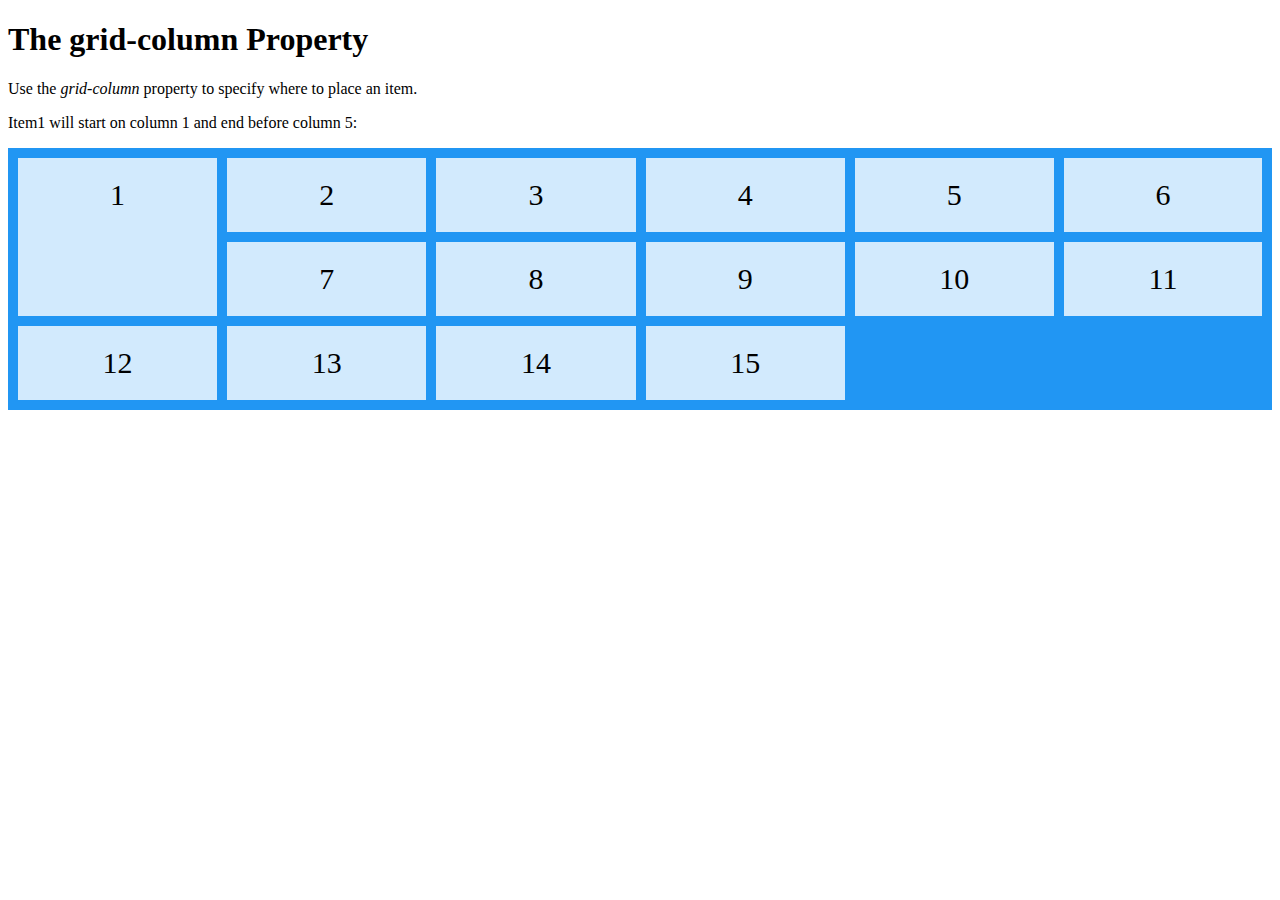
<file: index.html>
<!DOCTYPE html>
<html>
<head>
<style>
.grid-container {
  display: grid;
  grid-template-columns: auto auto auto auto auto auto;
  grid-gap: 10px;
  background-color: #2196F3;
  padding: 10px;
}

.grid-container > div {
  background-color: rgba(255, 255, 255, 0.8);
  text-align: center;
  padding: 20px 0;
  font-size: 30px;
}

.item1 {
  grid-row: 1 / 3;
}
</style>
</head>
<body>

<h1>The grid-column Property</h1>

<p>Use the <em>grid-column</em> property to specify where to place an item.</p>
<p>Item1 will start on column 1 and end before column 5:</p>

<div class="grid-container">
  <div class="item1">1</div>
  <div class="item2">2</div>
  <div class="item3">3</div>  
  <div class="item4">4</div>
  <div class="item5">5</div>
  <div class="item6">6</div>
  <div class="item7">7</div>
  <div class="item8">8</div>  
  <div class="item9">9</div>
  <div class="item10">10</div>
  <div class="item11">11</div>
  <div class="item12">12</div>
  <div class="item13">13</div>
  <div class="item14">14</div>
  <div class="item15">15</div>
</div>

</body>
</html>
</file>
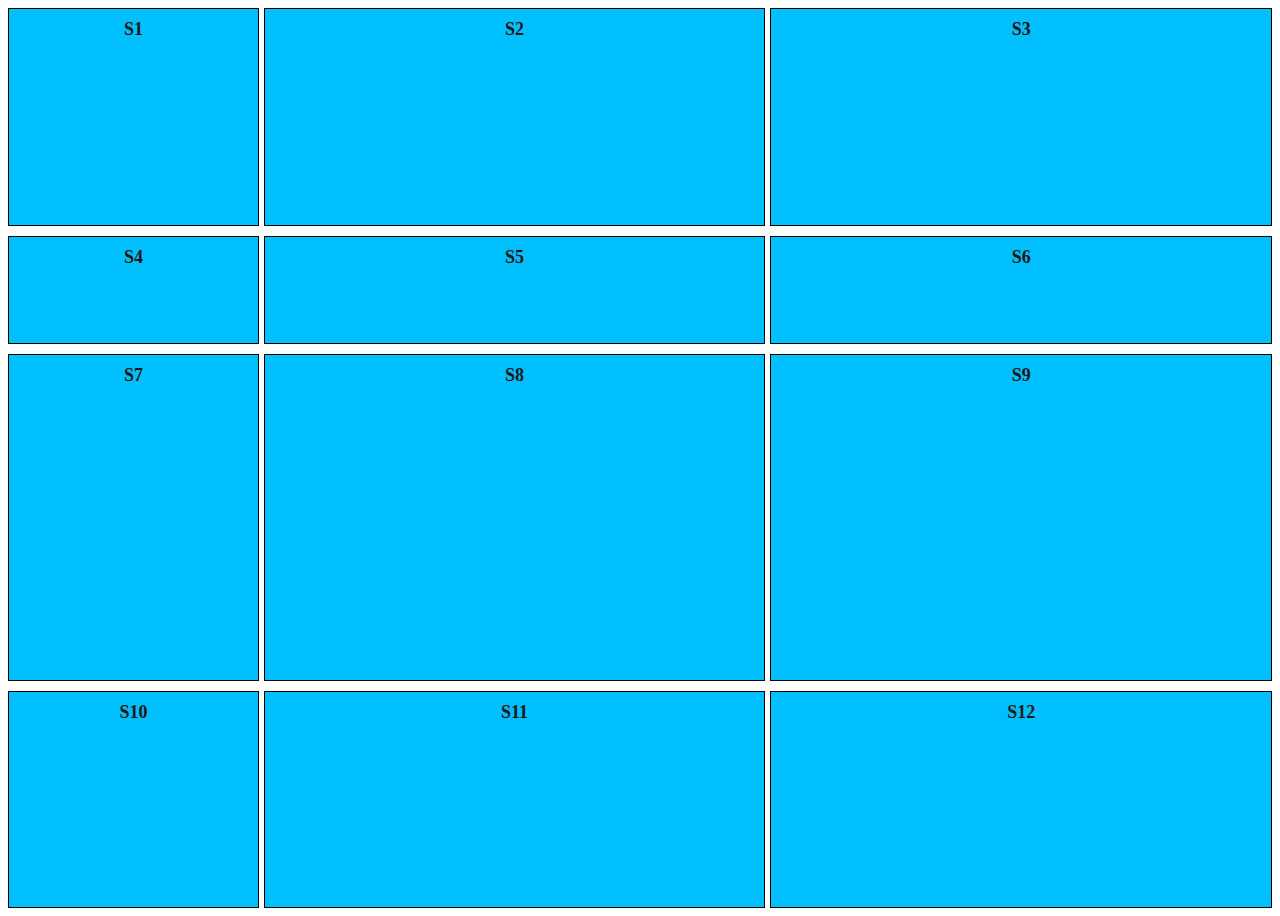
<file: Ejemplo1/index.html>
<!DOCTYPE html>
<html lang="en">
<head>
    <meta charset="UTF-8">
    <meta name="viewport" content="width=device-width, initial-scale=1.0">
    <meta http-equiv="X-UA-Compatible" content="ie=edge">
    <link rel="stylesheet" href="style.css">
    <title>Tienda XDA</title>
</head>
<body>
    <main class="container">
        <section class="box">S1</section>
        <section class="box">S2</section>
        <section class="box">S3</section>
        <section class="box">S4</section>
        <section class="box">S5</section>
        <section class="box">S6</section>
        <section class="box">S7</section>
        <section class="box">S8</section>
        <section class="box">S9</section>
        <section class="box">S10</section>
        <section class="box">S11</section>
        <section class="box">S12</section>
    </main>
</body>
</html>
</file>
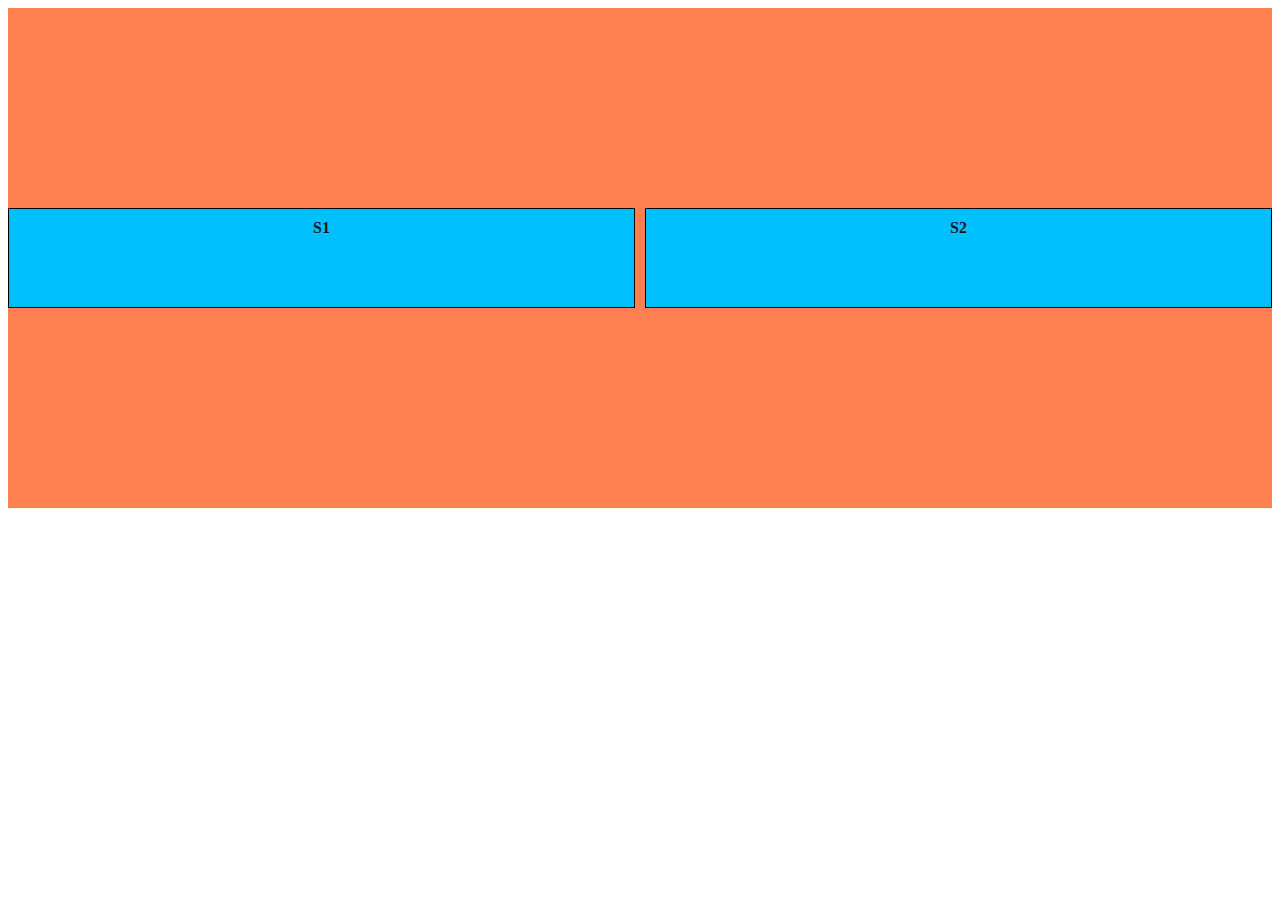
<file: Ejemplo2/index.html>
<!DOCTYPE html>
<html lang="en">
<head>
    <meta charset="UTF-8">
    <meta name="viewport" content="width=device-width, initial-scale=1.0">
    <meta http-equiv="X-UA-Compatible" content="ie=edge">
    <link rel="stylesheet" href="style.css">
    <title>Tienda XDA</title>
</head>
<body>
    <main class="container">
        <section class="box">S1</section>
        <section class="box">S2</section>
    </main>
</body>
</html>
</file>
<file: Ejemplo1/style.css>
.container {
    display: grid;
    grid-template-columns: 1fr repeat(2,2fr);
    /* grid-gap: 10px; */
    row-gap: 10px;
    column-gap: 5px;
    grid-template-rows: 2fr 1fr 3fr;
    grid-auto-rows: 2fr;
    height: 100vh;
}

.box {
    background-color: deepskyblue;
    padding: 10px;
    color: rgb(27, 25, 24);
    text-align: center;
    font-weight: 700;
    border: 1px solid black;
    font-size: 18px;
}


@media screen and (max-width: 575.98px) {
    .container {
        display: grid;
        grid-template-columns: 100%;
    }

    .box {
        font-size: 30px;
    }
}

@media screen and (min-width: 576px) and (max-width: 767.98px) {
    .container {
        display: grid;
        grid-template-columns: 50% 50%;
    }

    .box {
        font-size: 24px;
    }
}

@media screen and (min-width: 768px) and (max-width: 991.98px) {
    .container {
        display: grid;
        grid-template-columns: 1fr repeat(2,1fr);
    }

    .box {
        font-size: 20px;
    }


}
</file>
<file: Ejemplo2/style.css>
.container {
    height: 500px;
    display: grid;
    grid-template-columns: repeat(2,1fr);
    grid-gap: 10px;
    grid-template-rows: 100px;
    align-content: center;
    background-color: coral;
    justify-content: center;
}

.box {
    background-color: deepskyblue;
    padding: 10px;
    color: rgb(27, 25, 24);
    text-align: center;
    font-weight: 700;
    border: 1px solid black;

}
</file>
